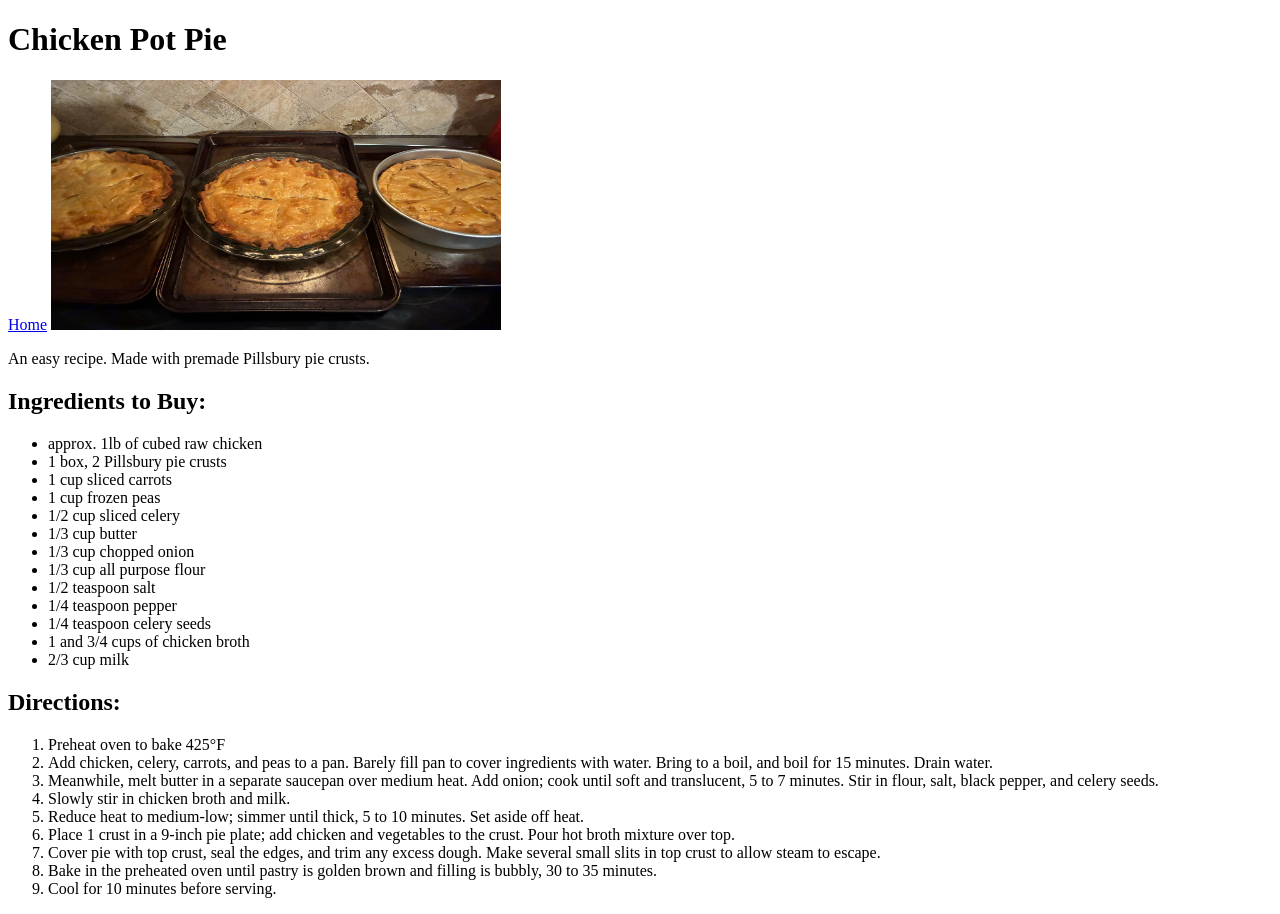
<file: recipes/chicken_pot_pie.html>
<!DOCTYPE html>
<html lang="en">
<head>
    <meta charset="UTF-8">
    <meta name="viewport" content="width=device-width, initial-scale=1.0">
    <title>Document</title>
</head>
<body>
    <h1>Chicken Pot Pie</h1>
        <a href="../index.html">Home</a>

    <img src="../images/potpie.jpg" alt="Chicken Pot Pie" height="250" width="450">

    <p>An easy recipe. Made with premade Pillsbury pie crusts.</p>
    <h2>Ingredients to Buy:</h2>
        <ul>
            <li>approx. 1lb of cubed raw chicken</li>
            <li>1 box, 2 Pillsbury pie crusts</li>
            <li>1 cup sliced carrots</li>
            <li>1 cup frozen peas</li>
            <li>1/2 cup sliced celery</li>
            <li>1/3 cup butter</li>
            <li>1/3 cup chopped onion</li>
            <li>1/3 cup all purpose flour</li>
            <li>1/2 teaspoon salt</li>
            <li>1/4 teaspoon pepper</li>
            <li>1/4 teaspoon celery seeds</li>
            <li>1 and 3/4 cups of chicken broth</li>
            <li>2/3 cup milk</li>
        </ul>

    <h2>Directions:</h2>
    <ol>
        <li>Preheat oven to bake 425°F</li>
        <li>Add chicken, celery, carrots, and peas to a pan. Barely fill pan to cover ingredients with water. Bring to a boil, and boil for 15 minutes. Drain water.</li>
        <li>Meanwhile, melt butter in a separate saucepan over medium heat. Add onion; cook until soft and translucent, 5 to 7 minutes. Stir in flour, salt, black pepper, and celery seeds.</li>
        <li>Slowly stir in chicken broth and milk.</li>
        <li>Reduce heat to medium-low; simmer until thick, 5 to 10 minutes. Set aside off heat.</li>
        <li>Place 1 crust in a 9-inch pie plate; add chicken and vegetables to the crust. Pour hot broth mixture over top.</li>
        <li>Cover pie with top crust, seal the edges, and trim any excess dough. Make several small slits in top crust to allow steam to escape.</li>
        <li>Bake in the preheated oven until pastry is golden brown and filling is bubbly, 30 to 35 minutes.</li>
        <li>Cool for 10 minutes before serving.</li>
    </ol>

   
</body>
</html>
</file>
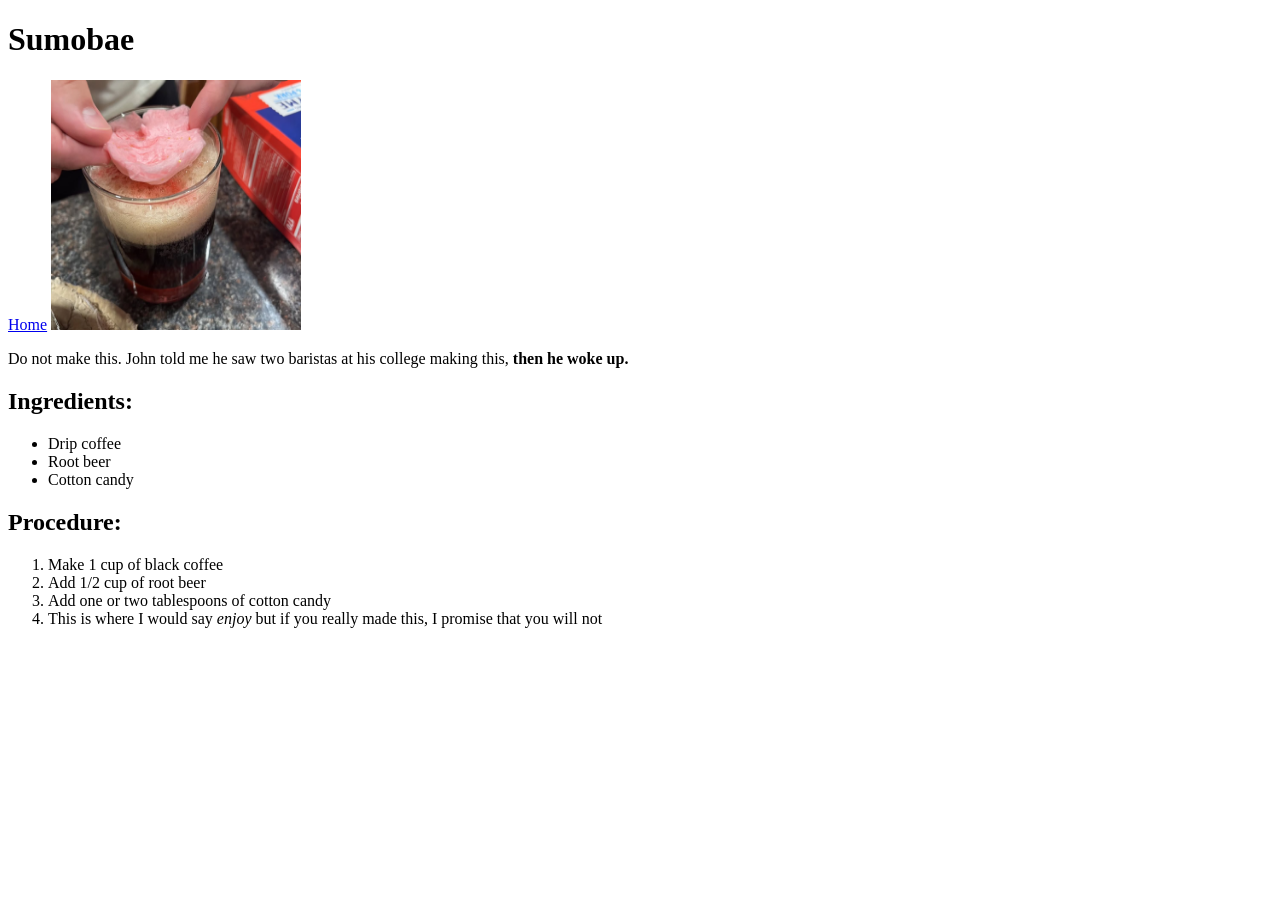
<file: recipes/sumobae.html>
<!DOCTYPE html>
<html lang="en">
<head>
    <meta charset="UTF-8">
    <meta name="viewport" content="width=device-width, initial-scale=1.0">
    <title>Document</title>
</head>
<body>
    <h1>Sumobae</h1>
        <a href="../index.html">Home</a>
    <img src="../images/sumobae.jpeg" alt="Devilish concoction, drip coffee and cotton candy" height="250" width="250">
    
    <p>Do not make this. John told me he saw two baristas at his college making this, <strong>then he woke up.</strong></p>

    <h2>Ingredients:</h2>
        <ul>
            <li>Drip coffee</li>
            <li>Root beer</li>
            <li>Cotton candy</li>
        </ul>

    <h2>Procedure:</h2>
        <ol>
            <li>Make 1 cup of black coffee</li>
            <li>Add 1/2 cup of root beer</li>
            <li>Add one or two tablespoons of cotton candy</li>
            <li>This is where I would say <em> enjoy</em> but if you really made this, I promise that you will not</li>
        </ol>

</body>
</html>
</file>
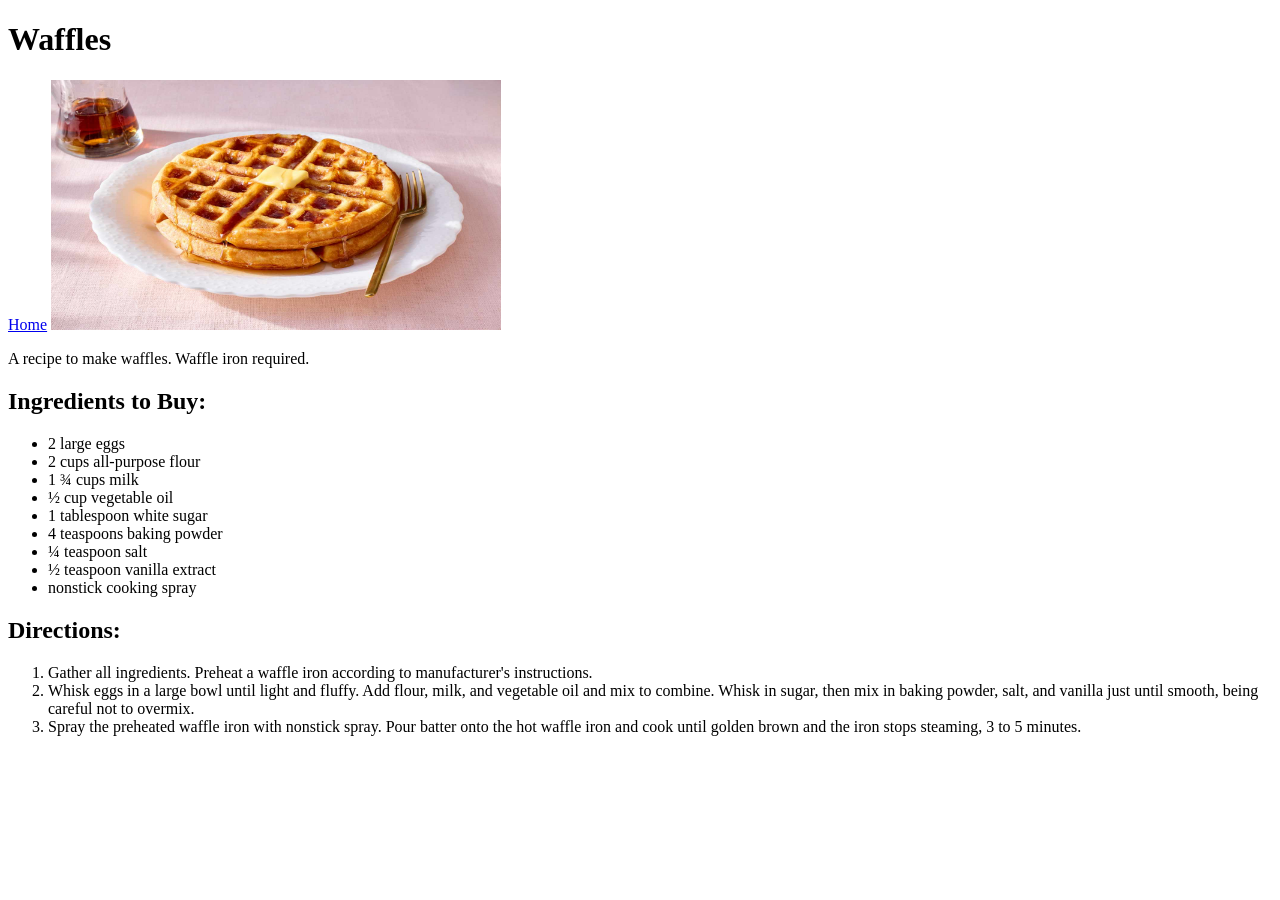
<file: recipes/waffles.html>
<!DOCTYPE html>
<html lang="en">
<head>
    <meta charset="UTF-8">
    <meta name="viewport" content="width=device-width, initial-scale=1.0">
    <title>Document</title>
</head>
<body>
    <h1>Waffles</h1>
        <a href="../index.html">Home</a>

    <img src="../images/waffles.jpg" alt= "Waffles with butter" height="250" width="450">

    <p>A recipe to make waffles. Waffle iron required.</p>

    <h2> Ingredients to Buy:</h2>
        <ul>
            <li>2 large eggs</li>
            <li>2 cups all-purpose flour</li>
            <li>1 ¾ cups milk</li>
            <li>½ cup vegetable oil</li>
            <li>1 tablespoon white sugar</li>
            <li>4 teaspoons baking powder</li>
           <li>¼ teaspoon salt</li>
            <li>½ teaspoon vanilla extract</li>
           <li>nonstick cooking spray</li>
        </ul>

    <h2>Directions:</h2>
        <ol>
            <li>Gather all ingredients. Preheat a waffle iron according to manufacturer's instructions.</li>
            <li>Whisk eggs in a large bowl until light and fluffy. Add flour, milk, and vegetable oil and mix to combine. Whisk in sugar, then mix in baking powder, salt, and vanilla just until smooth, being careful not to overmix.</li>
            <li>Spray the preheated waffle iron with nonstick spray. Pour batter onto the hot waffle iron and cook until golden brown and the iron stops steaming, 3 to 5 minutes.</li>
        </ol>


</body>
</html>
</file>
